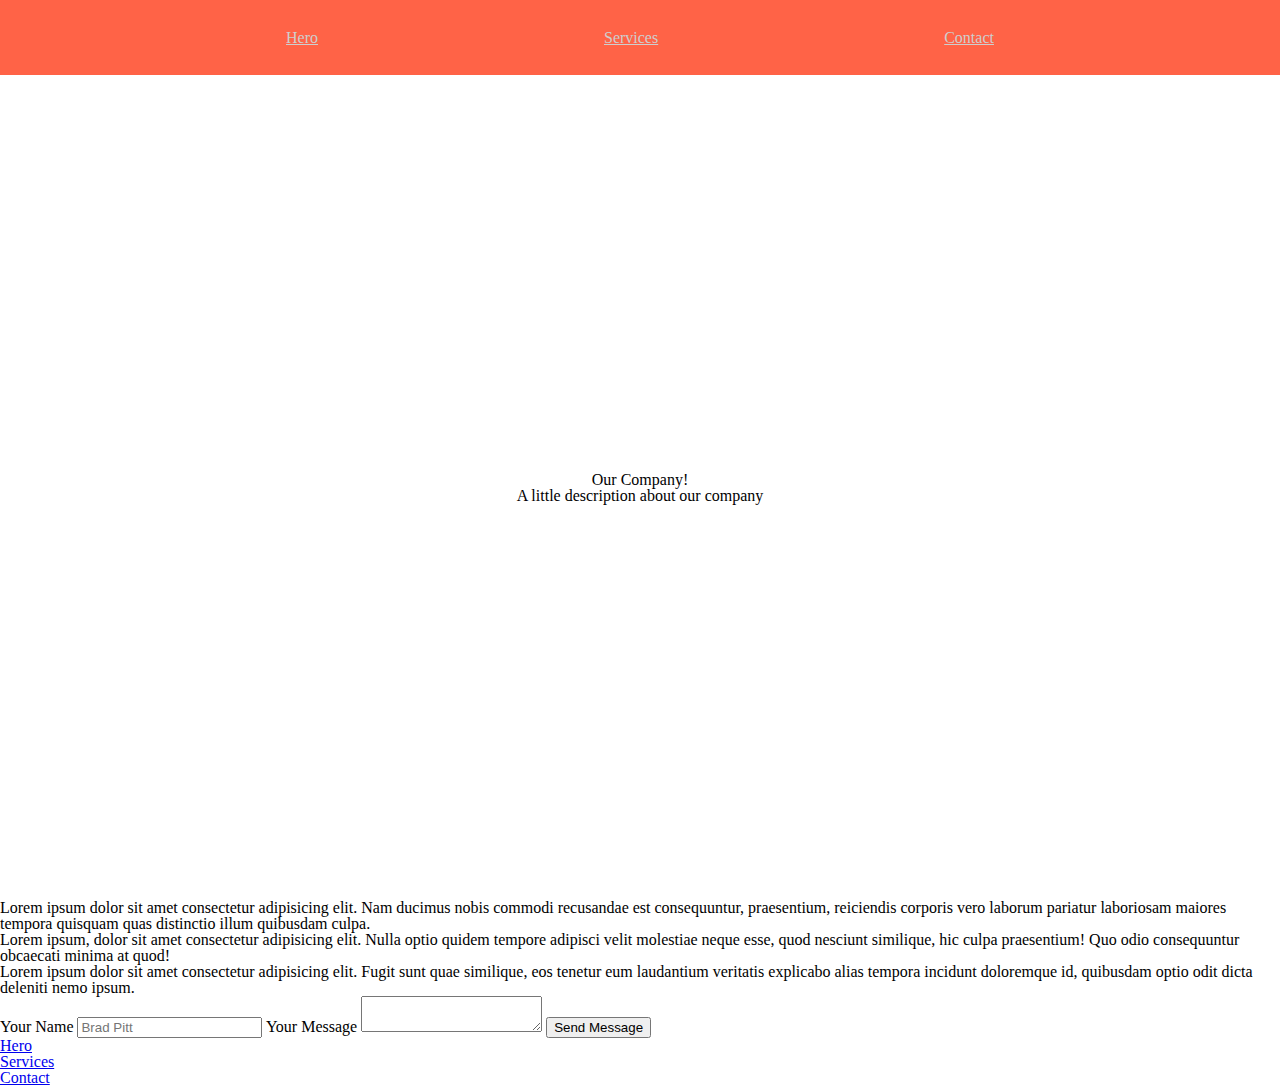
<file: index.html>
<!DOCTYPE html>
<html lang="en">
<head>
  <meta charset="UTF-8">
  <meta http-equiv="X-UA-Compatible" content="IE=edge">
  <meta name="viewport" content="width=device-width, initial-scale=1.0">
  <link rel="stylesheet" href="/css/index.css" />
  <title>Document</title>
</head>
<body>
  <header id="main-header">
    <nav class="main-nav" aria-label="Primary Nav">
      <ul class="nav-list">
        <li>
          <a href="#hero">Hero</a>
        </li>
        <li>
          <a href="#services">Services</a>
        </li>
        <li>
          <a href="#contact">Contact</a>
        </li>
      </ul>
    </nav>
  </header>
  
  <main>
    <section id="hero">
      <h1>Our Company!</h1>
      <p>A little description about our company</p>
    </section>

    <section id="services">
      <p>Lorem ipsum dolor sit amet consectetur adipisicing elit. Nam ducimus nobis commodi recusandae est consequuntur, praesentium, reiciendis corporis vero laborum pariatur laboriosam maiores tempora quisquam quas distinctio illum quibusdam culpa.</p>
      <p>Lorem ipsum, dolor sit amet consectetur adipisicing elit. Nulla optio quidem tempore adipisci velit molestiae neque esse, quod nesciunt similique, hic culpa praesentium! Quo odio consequuntur obcaecati minima at quod!</p>
      <p>Lorem ipsum dolor sit amet consectetur adipisicing elit. Fugit sunt quae similique, eos tenetur eum laudantium veritatis explicabo alias tempora incidunt doloremque id, quibusdam optio odit dicta deleniti nemo ipsum.</p>
    </section>

    <section id="contact">
      <form action="google.com" method="post">
        <label>
          <span>Your Name</span>
          <input type="text" name="name" minlength="3" placeholder="Brad Pitt" />
        </label>
        <label for="message">
          <span>Your Message</span>
        </label>
        <textarea id="message" name="message"></textarea>
        <button type="submit">Send Message</button>
      </form>
    </section>

  </main>
  
  <footer id="main-footer">
    <nav id="footer-nav" aria-label="Footer nav">
      <ul>
        <li>
          <a href="#hero">Hero</a>
        </li>
        <li>
          <a href="#services">Services</a>
        </li>
        <li>
          <a href="#contact">Contact</a>
        </li>
      </ul>
    </nav>
  </footer>
</body>
</html>
</file>
<file: css/index.css>
html,
body,
div,
span,
applet,
object,
iframe,
h1,
h2,
h3,
h4,
h5,
h6,
p,
blockquote,
pre,
a,
abbr,
acronym,
address,
big,
cite,
code,
del,
dfn,
em,
img,
ins,
kbd,
q,
s,
samp,
small,
strike,
strong,
sub,
sup,
tt,
var,
b,
u,
i,
center,
dl,
dt,
dd,
ol,
ul,
li,
fieldset,
form,
label,
legend,
table,
caption,
tbody,
tfoot,
thead,
tr,
th,
td,
article,
aside,
canvas,
details,
embed,
figure,
figcaption,
footer,
header,
hgroup,
menu,
nav,
output,
ruby,
section,
summary,
time,
mark,
audio,
video {
  margin: 0;
  padding: 0;
  border: 0;
  font-size: 100%;
  font: inherit;
  vertical-align: baseline; }

article,
aside,
details,
figcaption,
figure,
footer,
header,
hgroup,
menu,
nav,
section {
  display: block; }

body {
  line-height: 1; }

ol,
ul {
  list-style: none; }

blockquote,
q {
  quotes: none; }

blockquote:before,
blockquote:after,
q:before,
q:after {
  content: "";
  content: none; }

table {
  border-collapse: collapse;
  border-spacing: 0; }

:root {
  --light-color: #f4f4f4; }

body {
  margin: 0;
  padding: 0; }

.m-1 {
  margin: 5px; }

.m-2 {
  margin: 10px; }

.flex-all-center {
  display: flex;
  justify-content: center;
  align-items: center; }

:root {
  --light-color: #f4f4f4; }

#main-header {
  height: 75px;
  background-color: tomato;
  display: flex;
  flex-wrap: wrap; }
  #main-header .main-nav {
    width: 100%;
    height: 100%; }
    #main-header .main-nav .nav-list {
      width: 100%;
      height: 100%;
      list-style-type: none;
      padding-inline: 0;
      margin-block: 0;
      display: flex;
      justify-content: space-evenly;
      align-items: center; }
      #main-header .main-nav .nav-list a {
        color: #cecece; }

#hero {
  height: calc(100vh - 75px);
  display: flex;
  justify-content: center;
  align-items: center;
  flex-direction: column; }

.m-2 {
  margin: 12px; }
</file>
